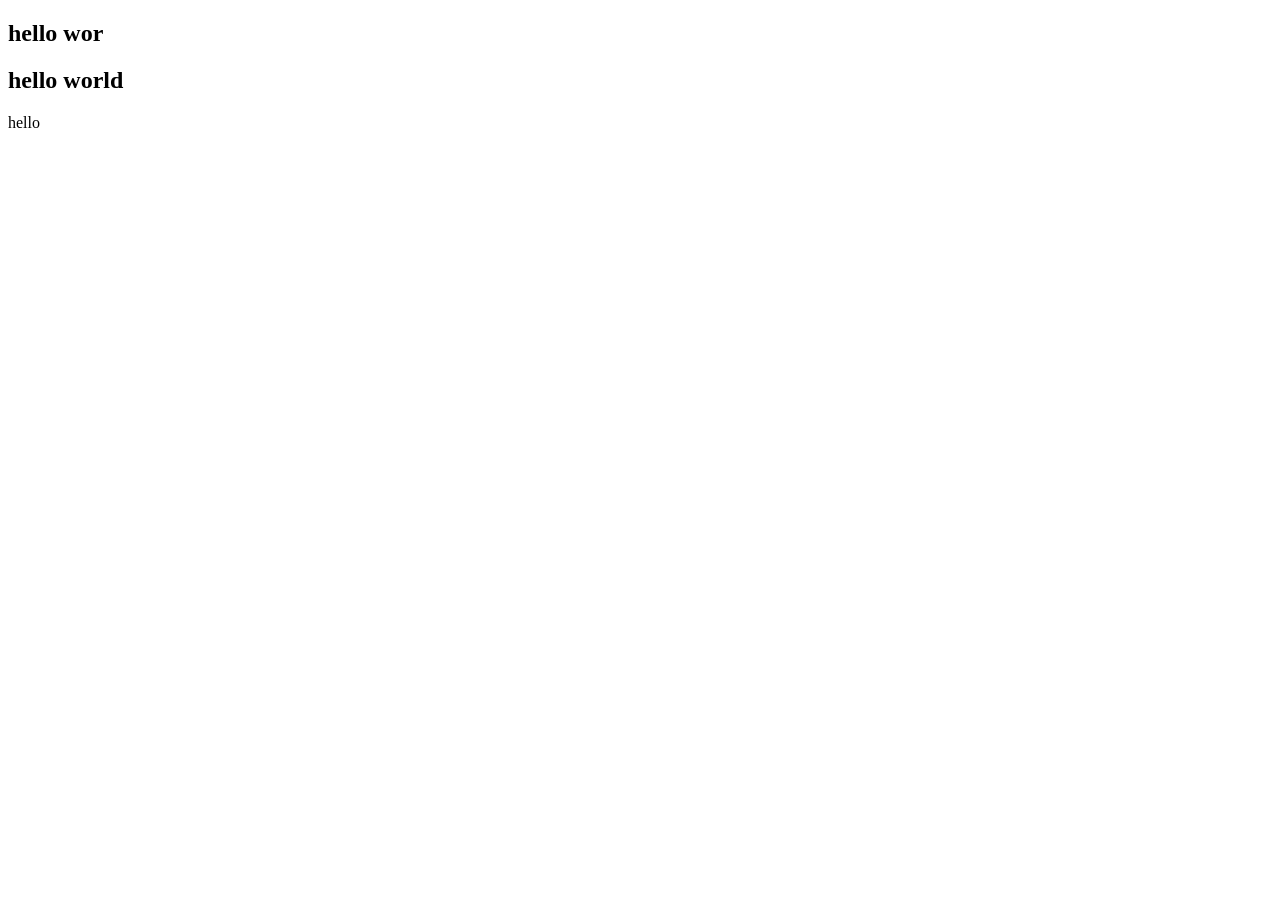
<file: index.html>
<!DOCTYPE html>
<html lang="en">
<head>
    <meta charset="UTF-8">
    <meta name="viewport" content="width=device-width, initial-scale=1.0">
    <title>Document</title>
</head>
<body>
    <h2>hello wor</h2>
    <h2>hello world</h2>
    <p>hello </p>
</body>
</html>
</file>
